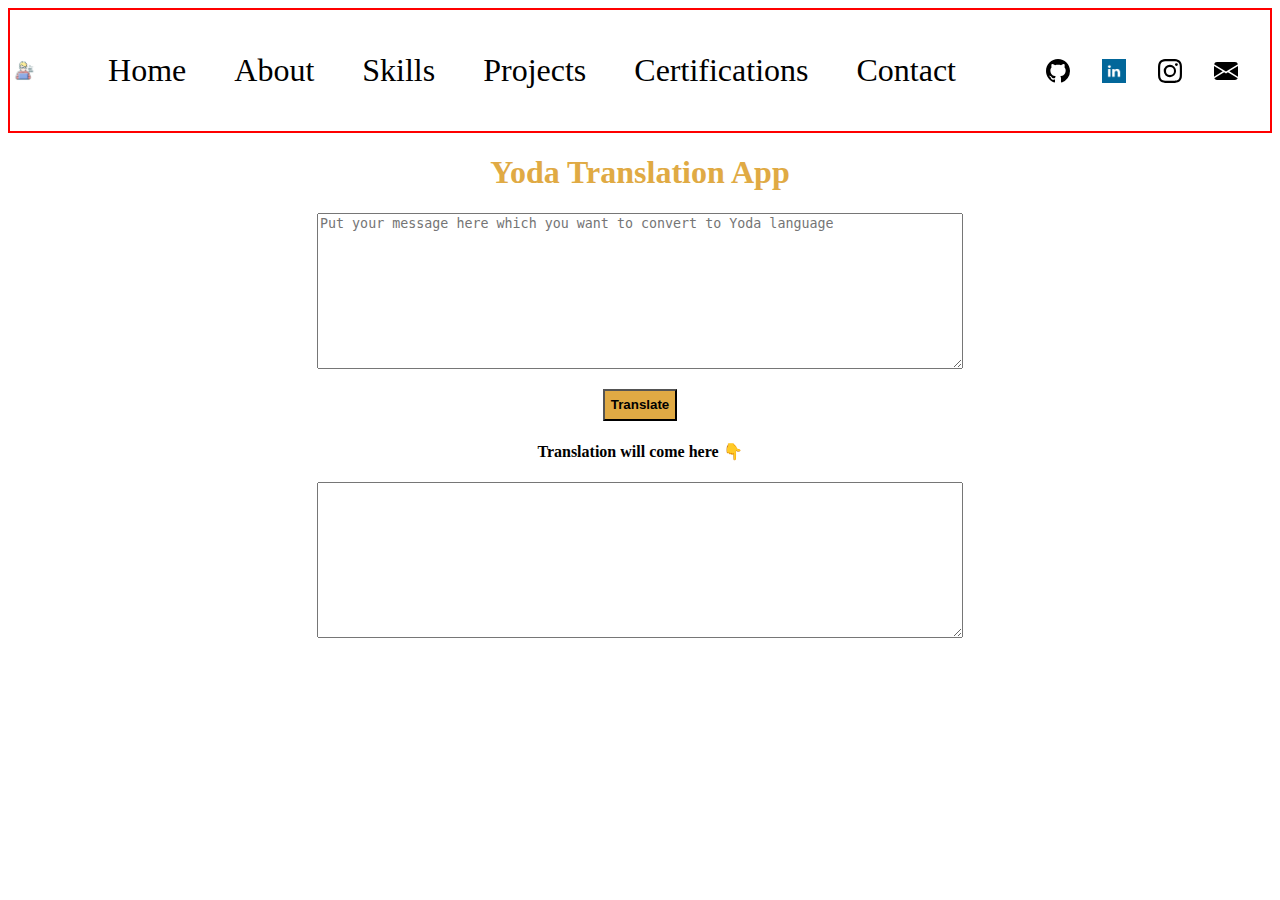
<file: index.html>
<!DOCTYPE html>
<html lang="en">

<head>
    <meta charset="UTF-8">
    <meta http-equiv="X-UA-Compatible" content="IE=edge">
    <meta name="viewport" content="width=device-width, initial-scale=1.0">
    <title>Document</title>
    <link rel="stylesheet" href="style.css">
</head>

<body>
    <navbar id="nav">
        <div class="logo">
            <a href="/home">
                <img src="logo.jpg" alt="logo"></a>
        </div>
        <div class="menu">
            <ul>
                <li class="menu-items"><a href="home.html">Home</a></li>
                <li class="menu-items"><a href="about.html">About</a></li>
                <li class="menu-items"><a href="skills.html">Skills</a></li>
                <li class="menu-items"><a href="project.html">Projects</a></li>
                <li class="menu-items"><a href="certifications.html">Certifications</a></li>
                <li class="menu-items"><a href="contact.html">Contact</a></li>
            </ul>
        </div>
        <div class="social">
            <a href="#">
                <img src="github.svg" alt="Github">
            </a>
            <a href="https://www.linkedin.com/in/anandpandey0"><img src="linkedin.png"

                alt="linkedin"></a>
            <a href="#"><img src="instagram.svg" alt="Instagram"></a>
            <a href="#"><img src="envelope-fill.svg" alt="mail"></a>
        </div>
    </navbar>

    <div id="body">

        <h1> Yoda Translation App</h1>
        <textarea name="input" id="input" cols="30" rows="10"
            placeholder="Put your message here which you want to convert to Yoda language"></textarea>
        <button id="translatebtn">Translate</button>


        <h4>Translation will come here 👇</h4>
        <textarea name="output" id="output" cols="30" rows="10"></textarea>
    </div>

<script src="index.js"></script>

</body>

</html>
</file>
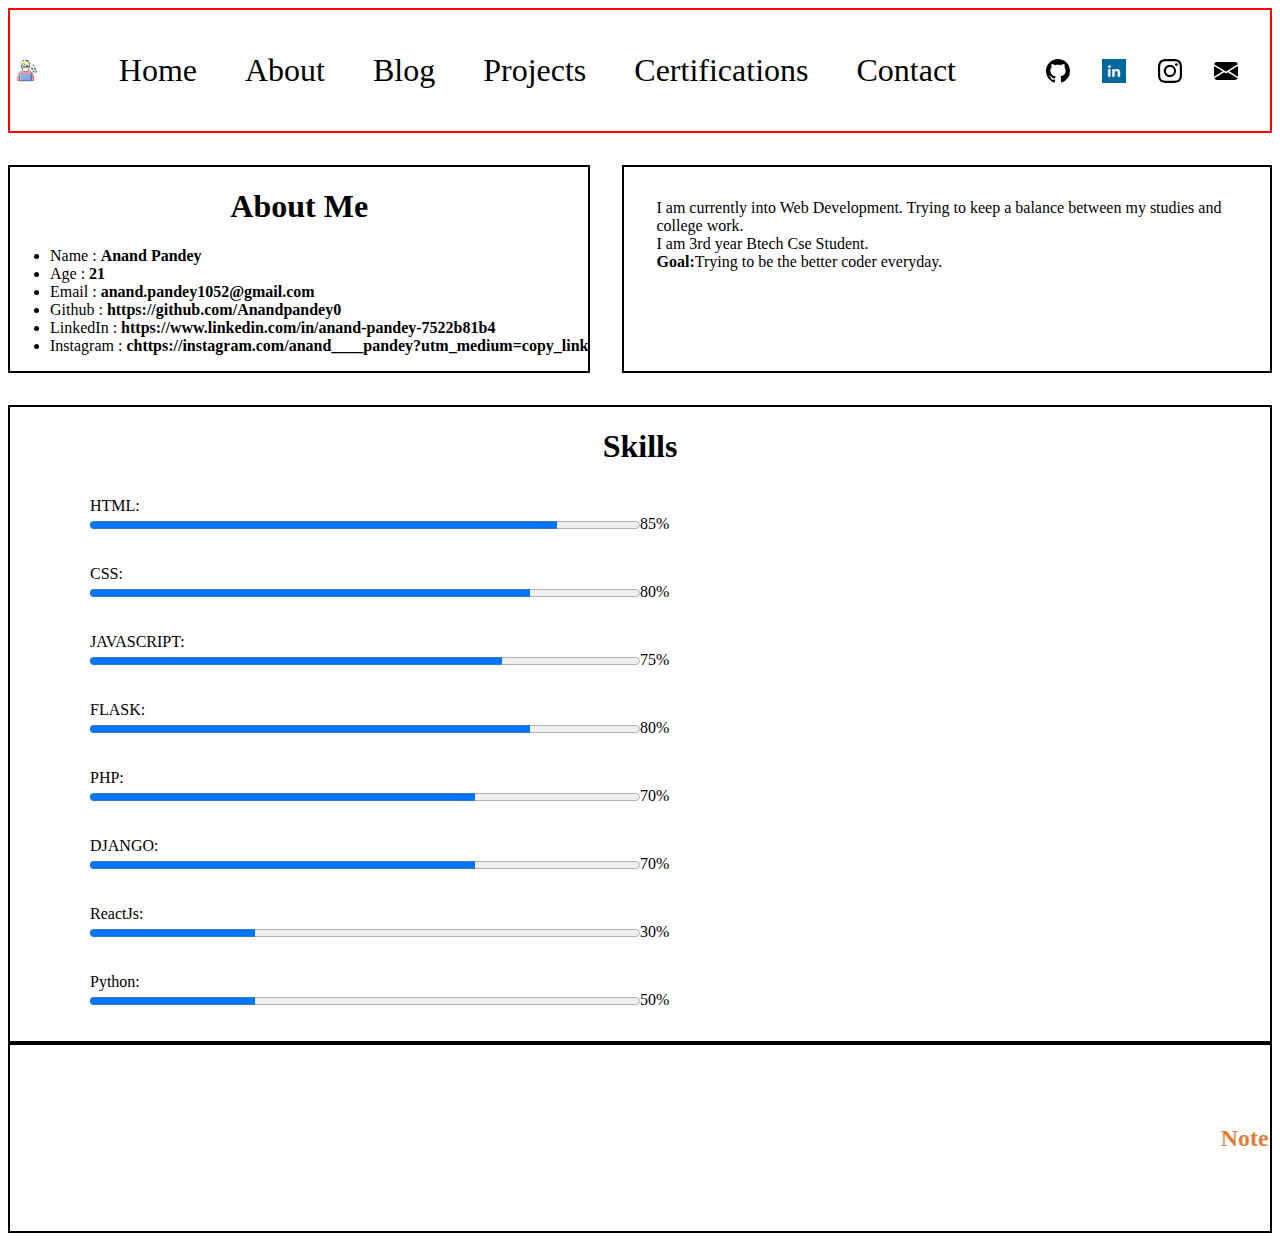
<file: about.html>
<!DOCTYPE html>
<html lang="en">

<head>
    <meta charset="UTF-8">
    <meta http-equiv="X-UA-Compatible" content="IE=edge">
    <meta name="viewport" content="width=device-width, initial-scale=1.0">
    <title>About Me</title>
    <link rel="stylesheet" href="about.css">
    <link rel="shortcut icon" href="favicon1.png" type="image/x-icon">
</head>

<body>
    <navbar id="nav">
        <div class="logo">
            <a href="home.html">
                <img src="logo.jpg" alt="logo"></a>
        </div>
        <div class="menu">
            <ul>
                <li class="menu-items"><a href="home.html">Home</a></li>
                <li class="menu-items"><a href="about.html">About</a></li>
                <li class="menu-items"><a href="blog.html">Blog</a></li>
                <li class="menu-items"><a href="projects.html">Projects</a></li>
                <li class="menu-items"><a href="certifications.html">Certifications</a></li>
                <li class="menu-items"><a href="contact.html">Contact</a></li>
            </ul>
        </div>
        <div class="social">
            <a href="https://github.com/Anandpandey0">
                <img src="github.svg" alt="Github">
            </a>
            <a href="https://www.linkedin.com/in/anandpandey0"><img src="linkedin.png"
              alt="linkedin"></a>
            <a href="https://instagram.com/anand____pandey?utm_medium=copy_link"><img src="instagram.svg"
                    alt="Instagram"></a>
            <a href="mailto:anand.pandey1052@gmail.com"><img src="envelope-fill.svg" alt="mail"></a>
        </div>
    </navbar>
    <div id="about">
        <!-- <h1>About </h1> -->
        <div class="left">
            <h1>About Me</h1>
        <ul>
            <li>Name : <b>Anand Pandey</b></li>
            <li>Age :<b> 21</b></li>
            <li>Email : <a href="anand.pandey1052@gmail.com"><b>anand.pandey1052@gmail.com</b></a></li>
            <li>Github : <a href="https://github.com/Anandpandey0"><b>https://github.com/Anandpandey0</b></a></li>
            <li>LinkedIn : <a href="https://www.linkedin.com/in/anand-pandey-7522b81b4"><b>https://www.linkedin.com/in/anand-pandey-7522b81b4</b></a></li>
            <li>Instagram : <a href="https://instagram.com/anand____pandey?utm_medium=copy_link"><b>chttps://instagram.com/anand____pandey?utm_medium=copy_link</b></a></li>

        
        </ul>
    </div>
    <div class="bottom">
        <h1>Skills</h1>
        <div class="progress"><label for="HTML">HTML:</label><br>
            <progress id="HTML" value="85" max="100"> 85% </progress>85%
        </div>
        <div class="progress"><label for="CSS">CSS:</label><br>
            <progress id="HTML" value="80" max="100"> 80% </progress>80%
        </div>
        <div class="progress"><label for="JAVASCRIPT">JAVASCRIPT:</label><br>
            <progress id="HTML" value="75" max="100"> 75% </progress>75%
        </div>
        <div class="progress"><label for="FLASK">FLASK:</label><br>
            <progress id="HTML" value="80" max="100"> 80% </progress>80%
        </div>
        <div class="progress"><label for="PHP">PHP:</label><br>
            <progress id="HTML" value="70" max="100"> 70% </progress>70%
        </div>
        <div class="progress"><label for="DJANGO">DJANGO:</label><br>
            <progress id="HTML" value="70" max="100"> 70% </progress>70%
        </div>
        <div class="progress"><label for="ReactJs">ReactJs:</label><br>
            <progress id="HTML" value="30" max="100"> 70% </progress>30%
        </div>
        <div class="progress"><label for="Python">Python:</label><br>
            <progress id="HTML" value="30" max="100"> 50% </progress>50%
        </div>
        
    </div>
    <div class="right">
        <p>I am currently into Web Development. Trying to keep a balance between my studies and college work.<br>
        I am 3rd year Btech Cse Student.<br>
    <b>Goal:</b>Trying to be the better coder everyday.</p>
    </div>



    </div>
    




    <footer>
        <div id="footer"><marquee direction="left" height="100" width="100%" ><b>Note:</b>Site is under construction. If Any feature is unavailable , it will be updated soon. <b>Thanks for watching</b></marquee>
        </div></footer>


    <script src="certification.js"></script>
</body>

</html>
</file>
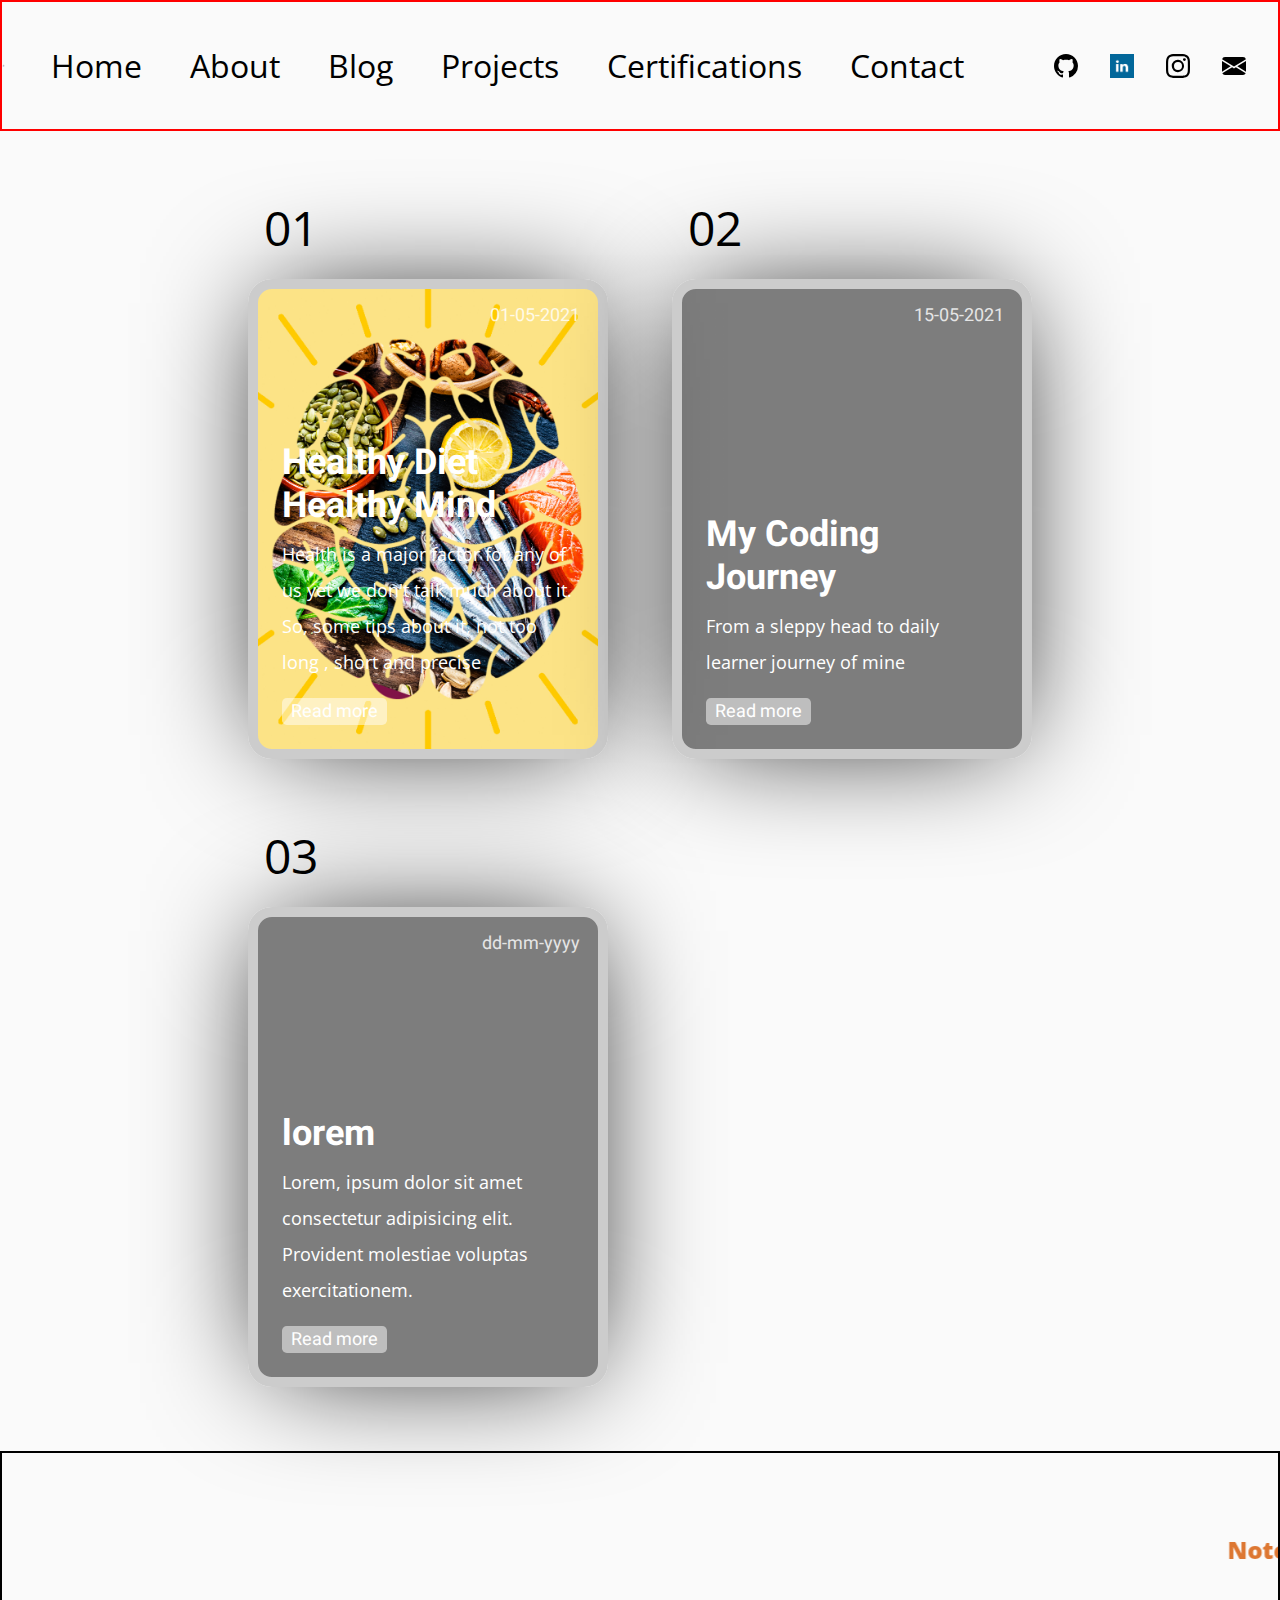
<file: blog.html>
<!DOCTYPE html>
<html lang="en">

<head>
    <meta charset="UTF-8">
    <meta http-equiv="X-UA-Compatible" content="IE=edge">
    <meta name="viewport" content="width=device-width, initial-scale=1.0">
    <title>Blog</title>
    <link rel="stylesheet" href="blog.css">
    <link rel="shortcut icon" href="favicon1.png" type="image/x-icon">
</head>

<body>
    <navbar id="nav">
        <div class="logo">
            <a href="home.html">
                <img src="logo.jpg" alt="logo"></a>
        </div>
        <div class="menu">
            <ul>
                <li class="menu-items"><a href="home.html">Home</a></li>
                <li class="menu-items"><a href="about.html">About</a></li>
                <li class="menu-items"><a href="blog.html">Blog</a></li>
                <li class="menu-items"><a href="projects.html">Projects</a></li>
                <li class="menu-items"><a href="certifications.html">Certifications</a></li>
                <li class="menu-items"><a href="contact.html">Contact</a></li>
            </ul>
        </div>
        <div class="social">
          <a href="https://github.com/Anandpandey0">
              <img src="github.svg" alt="Github">
          </a>
          <a href="https://www.linkedin.com/in/anandpandey0"><img src="linkedin.png"
            alt="linkedin"></a>
          <a href="https://instagram.com/anand____pandey?utm_medium=copy_link"><img src="instagram.svg"
                  alt="Instagram"></a>
          <a href="mailto:anand.pandey1052@gmail.com"><img src="envelope-fill.svg" alt="mail"></a>
      </div>
    </navbar>
    
      <section class="cards-wrapper">
        <div class="card-grid-space">
          <div class="num">01</div>
          <a class="card" href="https://eloquent-mcnulty-a17fc8.netlify.app/"   style="background-image: url('image.jfif');" >
            <div>
              <h1>Healthy Diet Healthy Mind</h1>
              <p>Health is a major factor for any of us yet we don't talk much about it. So, some tips about it, not too long , short and precise</p>
              <div class="date">01-05-2021</div>
              <div class="tags">
                <div class="tag">Read more</div>
              </div>
            </div>
          </a>
        </div>
        <div class="card-grid-space">
          <div class="num">02</div>
          <a class="card" href="https://tender-knuth-2dc64d.netlify.app/" style="--bg-img: url('https://images1-focus-opensocial.googleusercontent.com/gadgets/proxy?container=focus&resize_w=1500&url=https://codetheweb.blog/assets/img/posts/basic-types-of-html-tags/cover.jpg')">
            <div>
              <h1>My Coding Journey</h1>
              <p>From a sleppy head to daily learner journey of mine</p>
              <div class="date">15-05-2021</div>
              <div class="tags">
                <div class="tag">Read more</div>
              </div>
            </div>
          </a>
        </div>
        <div class="card-grid-space">
          <div class="num">03</div>
          <a class="card" href="#" style="--bg-img: url('https://images1-focus-opensocial.googleusercontent.com/gadgets/proxy?container=focus&resize_w=1500&url=https://codetheweb.blog/assets/img/posts/links-images-about-file-paths/cover.jpg')">
            <div>
              <h1>lorem</h1>
              <p>Lorem, ipsum dolor sit amet consectetur adipisicing elit. Provident molestiae voluptas exercitationem.</p>
              <div class="date">dd-mm-yyyy</div>
              <div class="tags">
                <div class="tag">Read more</div>
              </div>
            </div>
          </a>
        </div>
        <!-- https://images.unsplash.com/photo-1520839090488-4a6c211e2f94?ixlib=rb-0.3.5&ixid=eyJhcHBfaWQiOjEyMDd9&s=38951b8650067840307cba514b554ba5&auto=format&fit=crop&w=1350&q=80 -->
      </section>


      <footer>
        <div id="footer"><marquee direction="left" height="100" width="100%" ><b>Note:</b>Site is under construction. If Any feature is unavailable , it will be updated soon. <b>Thanks for watching</b></marquee>
        </div></footer>




    <script src="certification.js"></script>
</body>

</html>
</file>
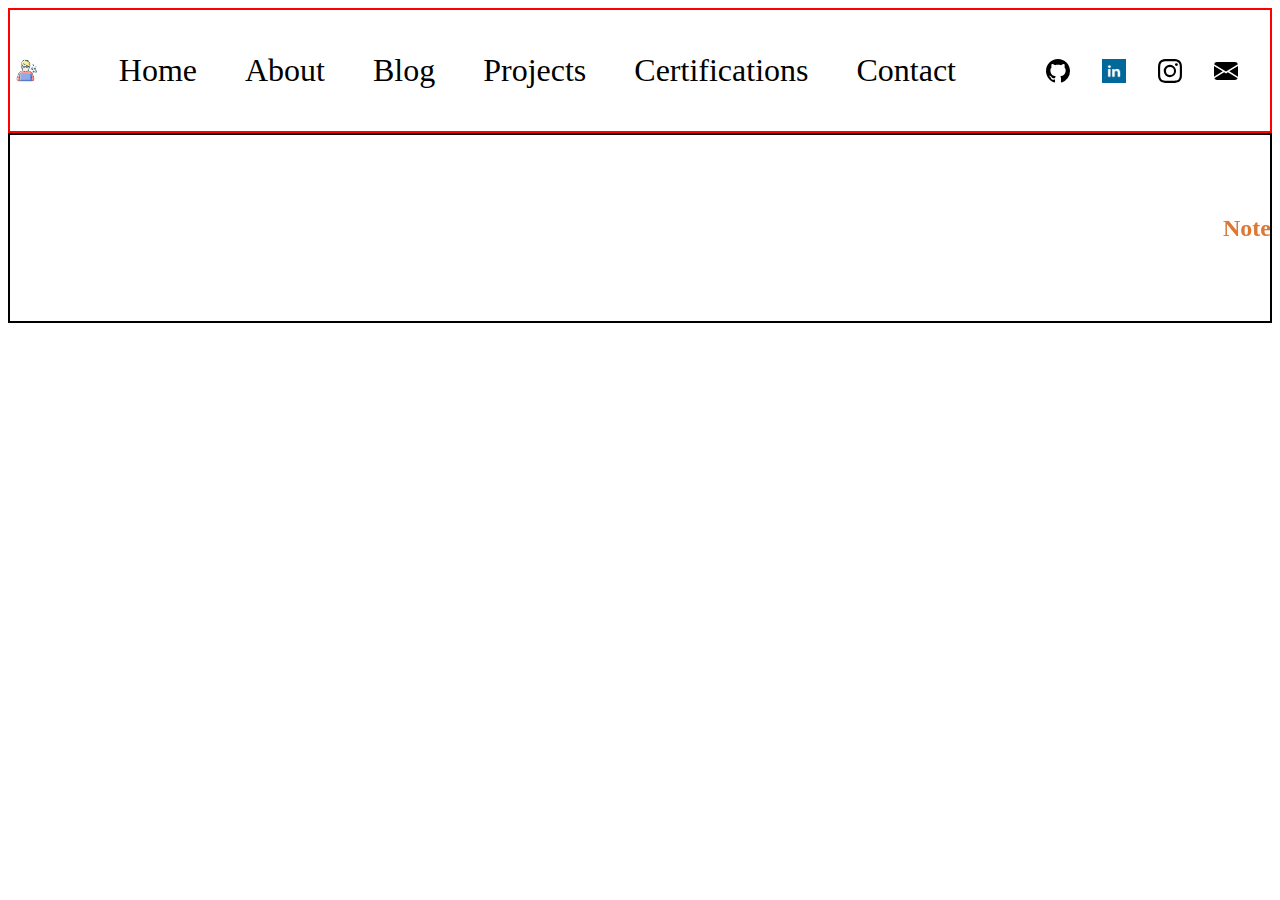
<file: certifications.html>
<!DOCTYPE html>
<html lang="en">

<head>
    <meta charset="UTF-8">
    <meta http-equiv="X-UA-Compatible" content="IE=edge">
    <meta name="viewport" content="width=device-width, initial-scale=1.0">
    <title>Certification</title>
    <link rel="stylesheet" href="certification.css">
    <link rel="shortcut icon" href="favicon1.png" type="image/x-icon">
</head>

<body>
    <navbar id="nav">
        <div class="logo">
            <a href="home.html">
                <img src="logo.jpg" alt="logo"></a>
        </div>
        <div class="menu">
            <ul>
                <li class="menu-items"><a href="home.html">Home</a></li>
                <li class="menu-items"><a href="about.html">About</a></li>
                <li class="menu-items"><a href="blog.html">Blog</a></li>
                <li class="menu-items"><a href="projects.html">Projects</a></li>
                <li class="menu-items"><a href="certifications.html">Certifications</a></li>
                <li class="menu-items"><a href="contact.html">Contact</a></li>
            </ul>
        </div>
        <div class="social">
            <a href="https://github.com/Anandpandey0">
                <img src="github.svg" alt="Github">
            </a>

            <a href="https://www.linkedin.com/in/anandpandey0"><img src="linkedin.png"
                alt="linkedin"></a>
            <a href="https://instagram.com/anand____pandey?utm_medium=copy_link"><img src="instagram.svg"
                    alt="Instagram"></a>
            <a href="mailto:anand.pandey1052@gmail.com"><img src="envelope-fill.svg" alt="mail"></a>
        </div>
    </navbar>
    



    <footer>
        <div id="footer"><marquee direction="left" height="100" width="100%" ><b>Note:</b>Site is under construction. If Any feature is unavailable , it will be updated soon. <b>Thanks for watching</b></marquee>
        </div></footer>



    <script src="certification.js"></script>
</body>

</html>
</file>
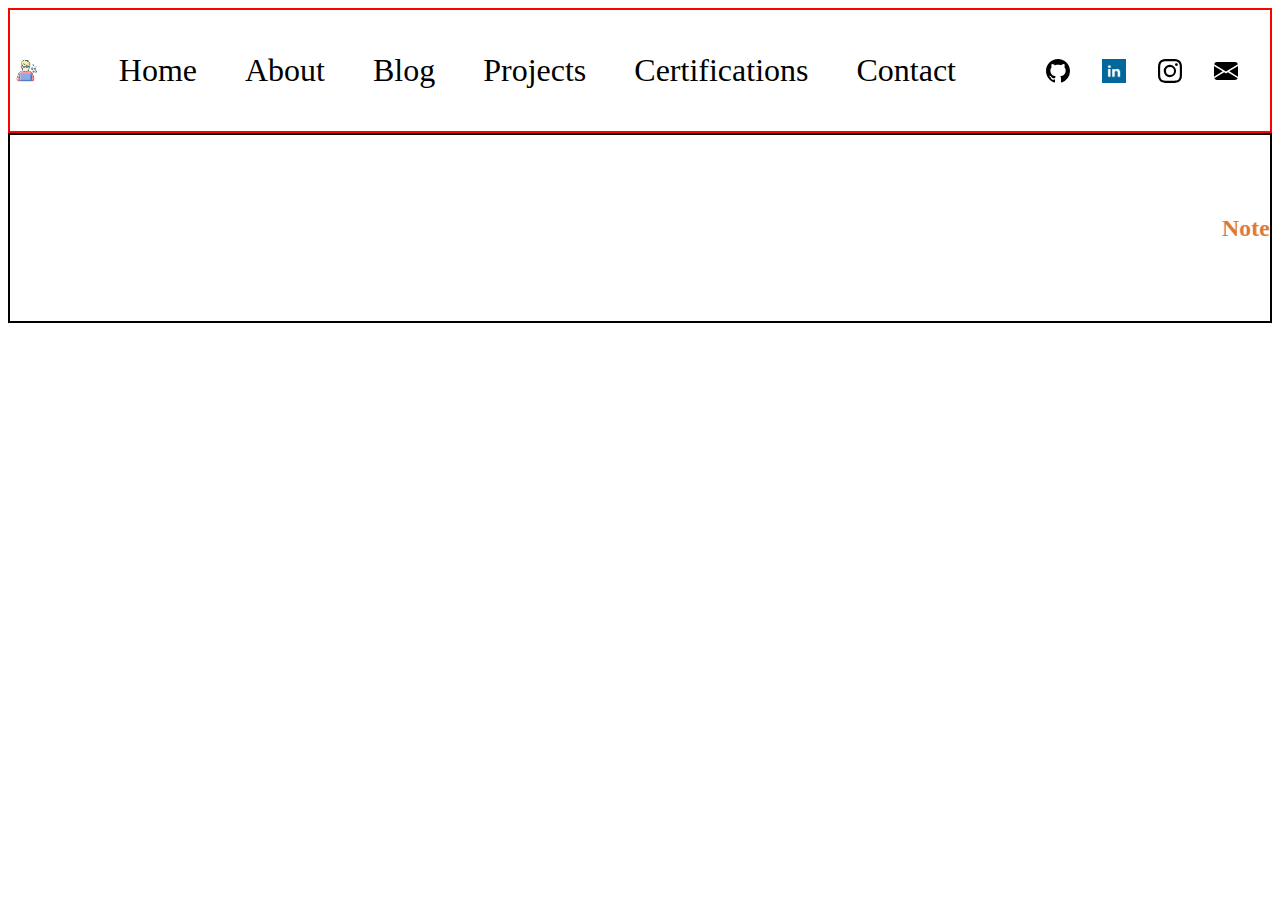
<file: contact.html>
<!DOCTYPE html>
<html lang="en">

<head>
    <meta charset="UTF-8">
    <meta http-equiv="X-UA-Compatible" content="IE=edge">
    <meta name="viewport" content="width=device-width, initial-scale=1.0">
    <title>Contact Me</title>
    <link rel="stylesheet" href="certification.css">
    <link rel="shortcut icon" href="favicon1.png" type="image/x-icon">
</head>

<body>
    <navbar id="nav">
        <div class="logo">
            <a href="home.html">
                <img src="logo.jpg" alt="logo"></a>
        </div>
        <div class="menu">
            <ul>
                <li class="menu-items"><a href="home.html">Home</a></li>
                <li class="menu-items"><a href="about.html">About</a></li>
                <li class="menu-items"><a href="blog.html">Blog</a></li>
                <li class="menu-items"><a href="projects.html">Projects</a></li>
                <li class="menu-items"><a href="certifications.html">Certifications</a></li>
                <li class="menu-items"><a href="contact.html">Contact</a></li>
            </ul>
        </div>
        <div class="social">
            <a href="https://github.com/Anandpandey0">
                <img src="github.svg" alt="Github">
            </a>

            <a href="https://www.linkedin.com/in/anandpandey0"><img src="linkedin.png"
                alt="linkedin"></a>
            <a href="https://instagram.com/anand____pandey?utm_medium=copy_link"><img src="instagram.svg"
                    alt="Instagram"></a>
            <a href="mailto:anand.pandey1052@gmail.com"><img src="envelope-fill.svg" alt="mail"></a>
        </div>
    </navbar>
    



    <footer>
        <div id="footer"><marquee direction="left" height="100" width="100%" ><b>Note:</b>Site is under construction. If Any feature is unavailable , it will be updated soon. <b>Thanks for watching</b></marquee>
        </div></footer>



    <script src="certification.js"></script>
</body>

</html>
</file>
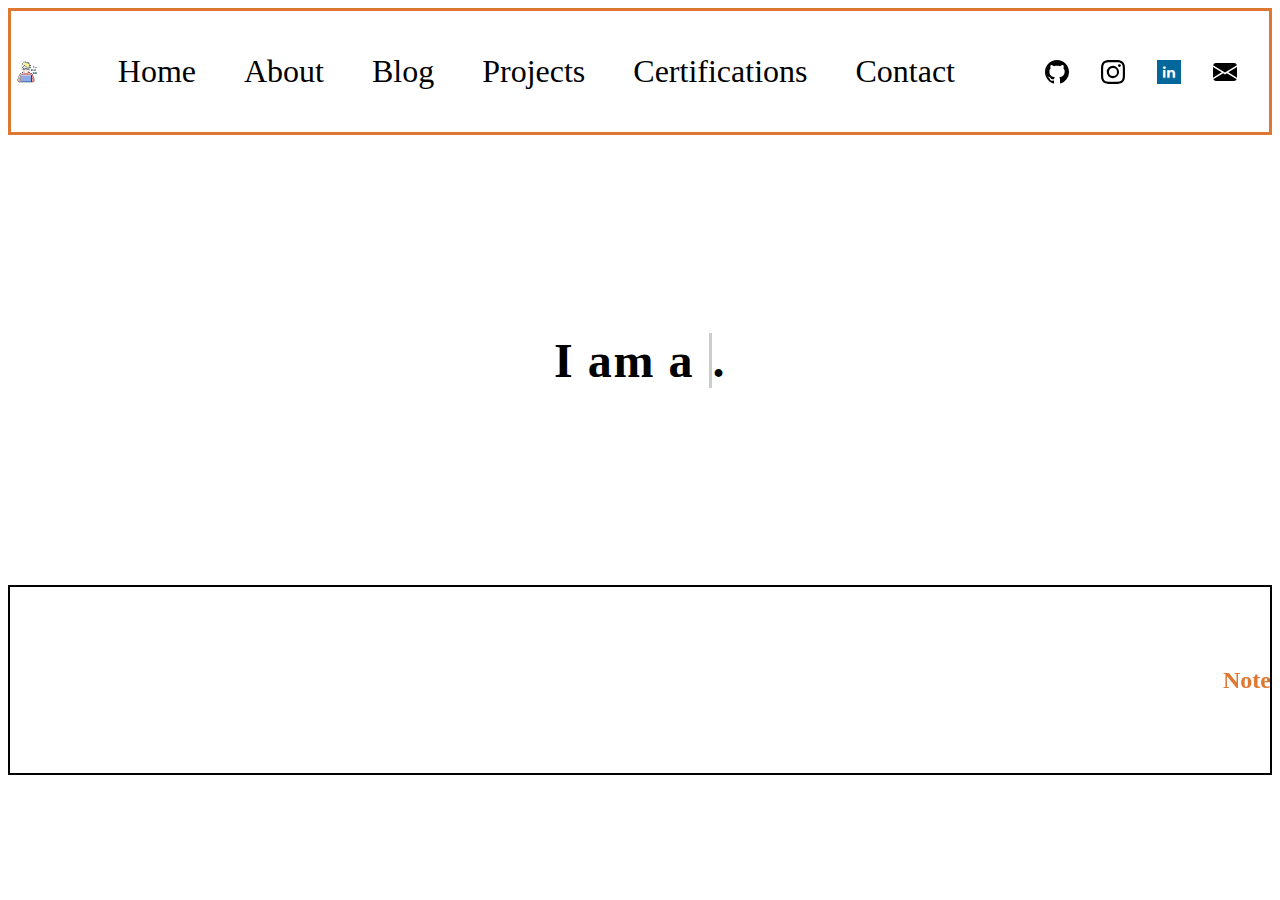
<file: home.html>
<!DOCTYPE html>
<html lang="en">

<head>
    <meta charset="UTF-8">
    <meta http-equiv="X-UA-Compatible" content="IE=edge">
    <meta name="viewport" content="width=device-width, initial-scale=1.0">
    <title>Portfolio</title>
    <link rel="stylesheet" href="home.css">
    <link rel="shortcut icon" href="favicon1.png" type="image/x-icon">
</head>

<body>
    <navbar id="nav">
        <div class="logo">
            <a href="home.html">
                <img src="logo.jpg" alt="logo"></a>
        </div>
        <div class="menu">
            <ul>
                <li class="menu-items"><a href="home.html">Home</a></li>
                <li class="menu-items"><a href="about.html">About</a></li>
                <li class="menu-items"><a href="blog.html">Blog</a></li>
                <li class="menu-items"><a href="projects.html">Projects</a></li>
                <li class="menu-items"><a href="certifications.html">Certifications</a></li>
                <li class="menu-items"><a href="contact.html">Contact</a></li>
            </ul>
        </div>
        <div class="social">
            <a href="https://github.com/Anandpandey0">
                <img src="github.svg" alt="Github">
            </a>
            <a href="https://instagram.com/anand____pandey?utm_medium=copy_link"><img src="instagram.svg"
                    alt="Instagram"></a>

            <a href="https://www.linkedin.com/in/anandpandey0"><img src="linkedin.png"

                    alt="linkedin"></a>
            <a href="mailto:anand.pandey1052@gmail.com"><img src="envelope-fill.svg" alt="mail"></a>
        </div>
    </navbar>
    <div class="section" id="section">
        <p>I am a <span class="typed-text"></span><span class="cursor">&nbsp;</span>.</p>
    </div>

    <footer>
        <div id="footer"><marquee direction="left" height="100" width="100%" ><b>Note:</b>Site is under construction. If Any feature is unavailable , it will be updated soon. <b>Thanks for watching</b></marquee>
        </div></footer>





    <script src="home.js"></script>
</body>

</html>
</file>
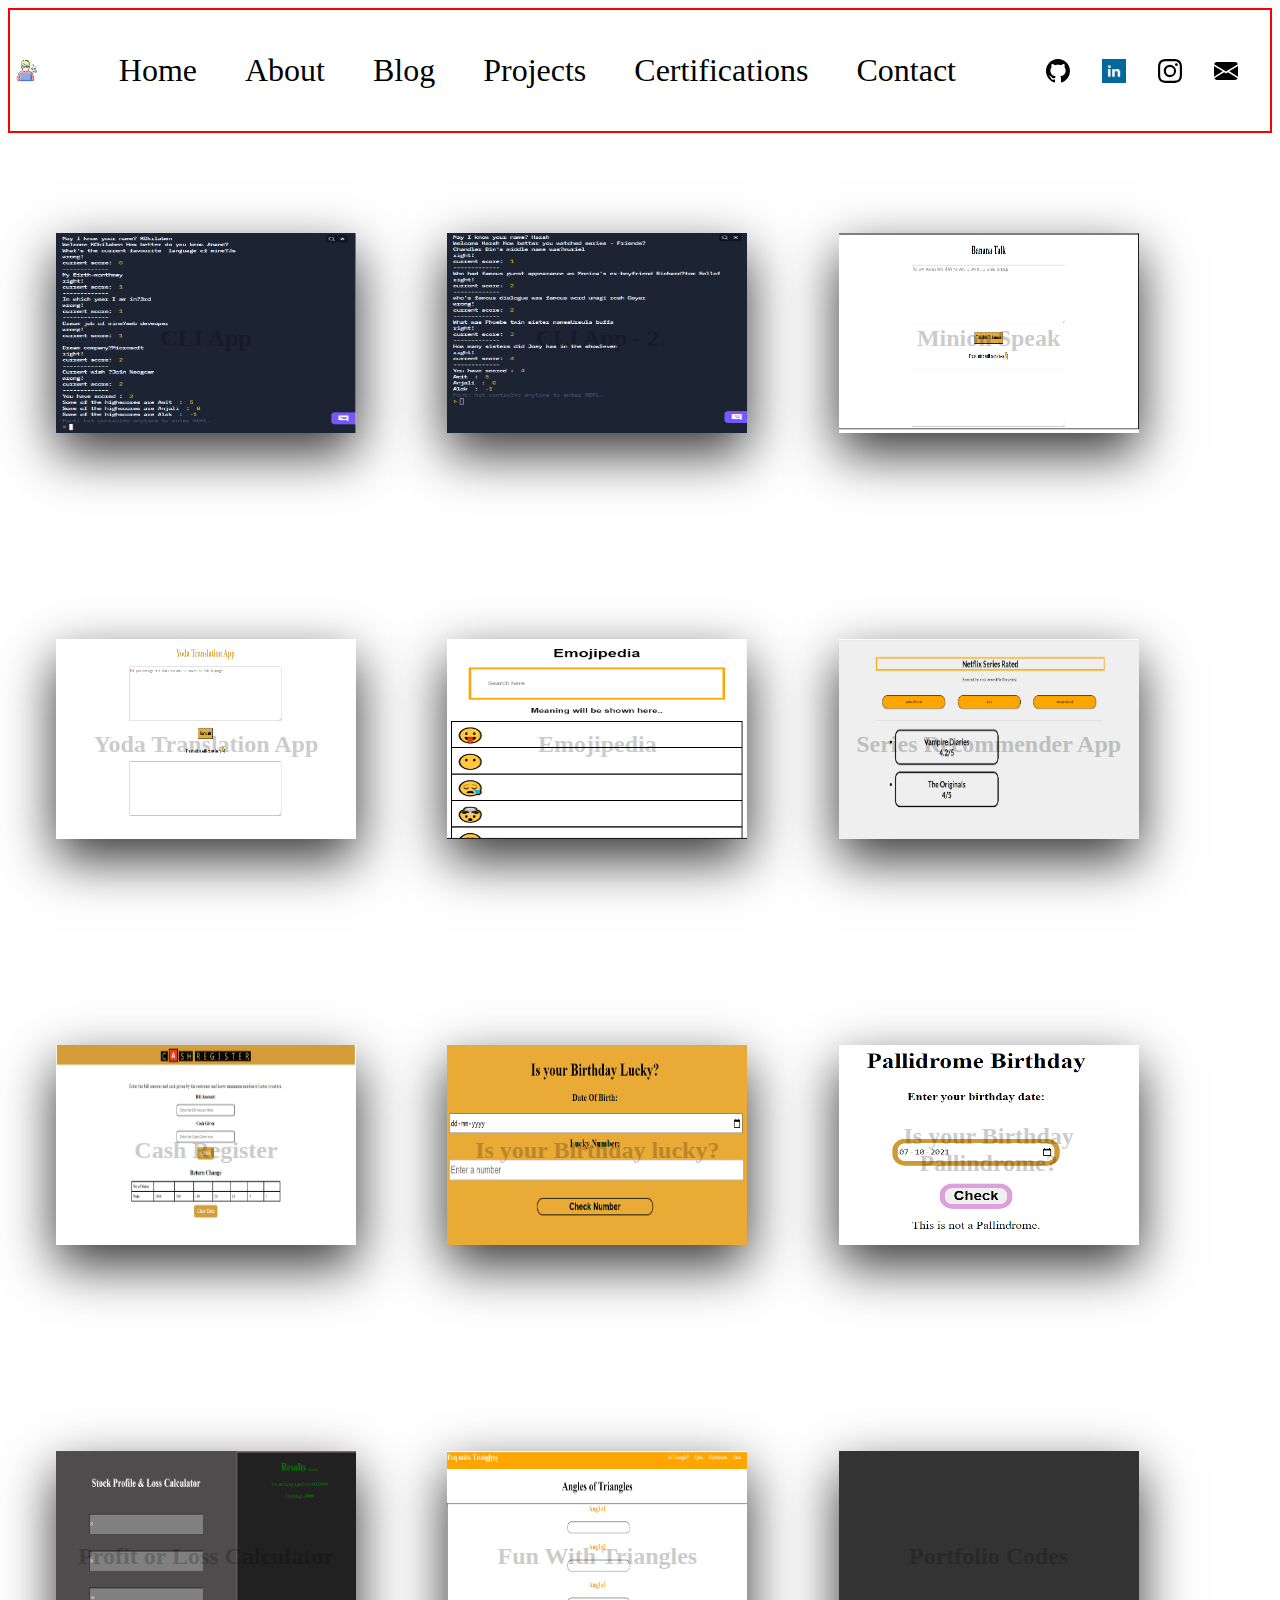
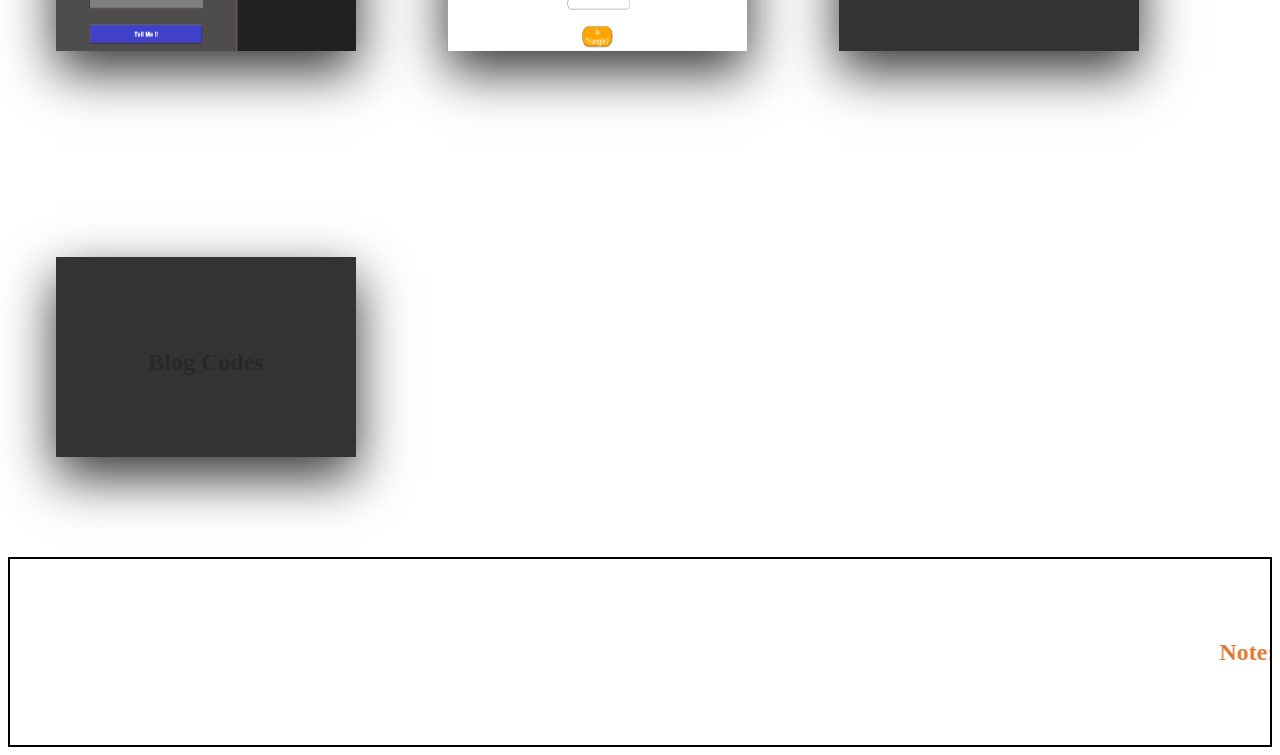
<file: projects.html>
<!DOCTYPE html>
<html lang="en">

<head>
    <meta charset="UTF-8">
    <meta http-equiv="X-UA-Compatible" content="IE=edge">
    <meta name="viewport" content="width=device-width, initial-scale=1.0">
    <title>Projects</title>
    <link rel="stylesheet" href="projects.css">
    <link rel="shortcut icon" href="favicon1.png" type="image/x-icon">
</head>

<body>
    <navbar id="nav">
        <div class="logo">
            <a href="home.html">
                <img src="logo.jpg" alt="logo"></a>
        </div>
        <div class="menu">
            <ul>
                <li class="menu-items"><a href="home.html">Home</a></li>
                <li class="menu-items"><a href="about.html">About</a></li>
                <li class="menu-items"><a href="blog.html">Blog</a></li>
                <li class="menu-items"><a href="projects.html">Projects</a></li>
                <li class="menu-items"><a href="certifications.html">Certifications</a></li>
                <li class="menu-items"><a href="contact.html">Contact</a></li>
            </ul>
        </div>
        <div class="social">
            <a href="https://github.com/Anandpandey0">
                <img src="github.svg" alt="Github">
            </a>
            <a href="https://www.linkedin.com/in/anandpandey0"><img src="linkedin.png" alt="linkedin"></a>

            <a href="https://instagram.com/anand____pandey?utm_medium=copy_link"><img src="instagram.svg"
                    alt="Instagram"></a>
            <a href="mailto:anand.pandey1052@gmail.com"><img src="envelope-fill.svg" alt="mail"></a>
        </div>
    </navbar>
    <div class="container">
        <div class="card">
            <div class="face face1"
                style="background-image: url('cli-app1.PNG'); background-size: 100% 100%; background-repeat: no-repeat;">
                <div class="content">

                    <h3>CLI App</h3>
                </div>
            </div>
            <div class="face face2">
                <div class="content">
                    <p>This is a quiz like project on "How much do you know me ?"</p>
                    <a href="https://replit.com/@AnandPandey3/NeogCampEx1#index.js">Live Project</a>
                    <a href="https://github.com/Anandpandey0/mark1-neogcamp">Code</a>
                </div>
            </div>
        </div>
        <div class="card">
            <div class="face face1"
                style="background-image: url('cli-app2.PNG'); background-size: 100% 100%;background-repeat: no-repeat;">
                <div class="content">

                    <h3>CLI App - 2</h3>
                </div>
            </div>
            <div class="face face2">
                <div class="content">
                    <p>This is a quiz like project on How big you are fan of "Friends"</p>
                    <a href="https://replit.com/@AnandPandey3/NeogCampEx2#index.js">Live Project</a>
                    <a href="https://github.com/Anandpandey0/mark2-neogcamp">Code</a>
                </div>
            </div>
        </div>
        <div class="card">
            <div class="face face1"
                style="background-image: url('banana-speak.PNG'); background-size: 100% 100%;background-repeat: no-repeat;">
                <div class="content">

                    <h3>Minion Speak</h3>
                </div>
            </div>
            <div class="face face2">
                <div class="content">
                    <p>Translation App - Converting input English Language to Banana language</p>
                    <a href="https://laughing-yonath-e1177f.netlify.app/">Live Project</a>
                    <a href="https://github.com/Anandpandey0/minion-speak">Code</a>
                </div>
            </div>
        </div>
        <div class="card">
            <div class="face face1"
                style="background-image: url('yoda-translation.PNG'); background-size: 100% 100%;background-repeat: no-repeat;">
                <div class="content">

                    <h3>Yoda Translation App</h3>
                </div>
            </div>
            <div class="face face2">
                <div class="content">
                    <p>Translation App - Converting input ENglish Language to Yoda language</p>
                    <a href="https://condescending-minsky-7a5a80.netlify.app/">Live Project</a>
                    <a href="https://github.com/Anandpandey0/Yoda-translation-app">Code</a>
                </div>
            </div>
        </div>
        <div class="card">
            <div class="face face1"
                style="background-image: url('emojipedia.PNG'); background-size: 100% 100%;background-repeat: no-repeat;">
                <div class="content">

                    <h3>Emojipedia</h3>
                </div>
            </div>
            <div class="face face2">
                <div class="content">
                    <p>Get meaning of emoji.A React based app</p>
                    <a href="https://codesandbox.io/s/blissful-frost-bs8qz?file=/src/App.js">Live Project</a>
                    <a href="https://github.com/Anandpandey0/emojipedia-a_fun_react_app">Code</a>
                </div>
            </div>
        </div>
        <div class="card">
            <div class="face face1"
                style="background-image: url('series-recommendation-app.PNG'); background-size: 100% 100%;background-repeat: no-repeat;">
                <div class="content">

                    <h3>Series Recommender App</h3>
                </div>
            </div>
            <div class="face face2">
                <div class="content">
                    <p>A React based App for series recommendation</p>
                    <a href="https://codesandbox.io/s/goodbooks-forked-0c7zu?file=/src/App.js">Live Project</a>
                    <a href="https://github.com/Anandpandey0/series-recommendation-app">Code</a>
                </div>
            </div>
        </div>
        <div class="card">
            <div class="face face1"
                style="background-image: url('cash-register.PNG'); background-size: 100% 100%;background-repeat: no-repeat;">
                <div class="content">

                    <h3>Cash Register</h3>
                </div>
            </div>
            <div class="face face2">
                <div class="content">
                    <p>An app to know the exact no of notes to be given to customer</p>
                    <a href="https://youthful-mclean-cadc06.netlify.app/">Live Project</a>
                    <a href="https://github.com/Anandpandey0/cash-register">Code</a>
                </div>
            </div>
        </div>
        <div class="card">
            <div class="face face1"
                style="background-image: url('birthday-lucky.PNG'); background-size: 100% 100%;background-repeat: no-repeat;">
                <div class="content">

                    <h3>Is your Birthday lucky?</h3>
                </div>
            </div>
            <div class="face face2">
                <div class="content">
                    <p>A Fun app to check if your birthday is lucky</p>
                    <a href="https://objective-sinoussi-652ab0.netlify.app/">Live Project</a>
                    <a href="https://github.com/Anandpandey0/birthday-luckyornot">Code</a>
                </div>
            </div>
        </div>
        <div class="card">
            <div class="face face1"
                style="background-image: url('pallindrome-birthday.PNG'); background-size: 100% 100%;background-repeat: no-repeat;">
                <div class="content">

                    <h3>Is your Birthday Pallindrome?</h3>
                </div>
            </div>
            <div class="face face2">
                <div class="content">
                    <p>Check if your birthday is a pallindrome or not</p>
                    <a href="https://angry-ptolemy-910e45.netlify.app/">Live Project</a>
                    <a href="https://github.com/Anandpandey0/check-pallindrome-birthday">Code</a>
                </div>
            </div>
        </div>
        <div class="card">
            <div class="face face1"
                style="background-image: url('profit-or-loss.PNG'); background-size: 100% 100%;background-repeat: no-repeat;">
                <div class="content">

                    <h3>Profit or Loss Calculator</h3>
                </div>
            </div>
            <div class="face face2">
                <div class="content">
                    <p>An app based calculator to get how much you are facing profit or loss</p>
                    <a href="https://modest-hermann-dcf345.netlify.app/">Live Project</a>
                    <a href="https://github.com/Anandpandey0/profit-or-loss-calculator">Code</a>
                </div>
            </div>
        </div>
        <div class="card">
            <div class="face face1"
                style="background-image: url('fun-with-triangles.PNG'); background-size: 100% 100%;background-repeat: no-repeat;">
                <div class="content">

                    <h3>Fun With Triangles</h3>
                </div>
            </div>
            <div class="face face2">
                <div class="content">
                    <p>A Quiz App</p>
                    <a href="https://fun-with-triangles-project.netlify.app/">Live Project</a>
                    <a href="https://github.com/Anandpandey0/fun-withtriangles">Code</a>
                </div>
            </div>
        </div>
        <div class="card">
            <div class="face face1">
                <div class="content">

                    <h3>Portfolio Codes</h3>
                </div>
            </div>
            <div class="face face2">
                <div class="content">
                    <p>All my portfolio codes</p>
                    <a href="https://anandpandeyportfolio.netlify.app/">Live </a>
                    <a href="https://github.com/Anandpandey0/portfolio">Code</a>
                </div>
            </div>
        </div>
        <div class="card">
            <div class="face face1">
                <div class="content">

                    <h3>Blog Codes</h3>
                </div>
            </div>
            <div class="face face2">
                <div class="content">
                    <p>My blog codes</p>
                    <a href="https://github.com/Anandpandey0/blog1">Blog 1 Code </a>
                    <a href="https://eloquent-mcnulty-a17fc8.netlify.app/">Blog 1 live </a>
                    <a href="https://github.com/Anandpandey0/blog-no-2">Blog 2 Code</a>
                    <a href="https://tender-knuth-2dc64d.netlify.app/">Blog 2 live</a>
                </div>
            </div>
        </div>

    </div>
    </div>
    </div>
    </div>

    <footer>
        <div id="footer">
            <marquee direction="left" height="100" width="100%"><b>Note:</b>Site is under construction. If Any feature
                is unavailable , it will be updated soon. <b>Thanks for watching</b></marquee>
        </div>
    </footer>







    <script src="certification.js"></script>
</body>

</html>
</file>
<file: style.css>
#nav{
    display: grid;
   grid-template-columns: 2fr 2fr 2fr;
   /* margin: 2rem auto; */
   grid-gap: 2rem;
   border: 2px solid red;
   align-items: center;
   justify-items: center;
   font-size: 2rem;
}
.logo img{
    display: block;
    max-height: 10%;
    max-width: 50%;
}

.menu ul{
    display: flex;
    /* position: relative; */
    /* margin: auto; */
    padding: 10px 10px;
    

   
}
.menu-items{
    list-style-type: none;
    /* margin: auto; */
}
.menu-items:hover{
   text-decoration:underline;
    /* margin: auto; */
}
.menu-items:visited{
    text-decoration: underline;
    color: rgb(202, 202, 124);
}

.menu-items a{
    text-decoration: none;
    color: black;
    /* margin: auto; */
    
    margin-right: 3rem;
}
.social{
    display: flex;
   
  }
  .social img{
    display: block;
    margin-right: 2rem;
    height: 1.5rem;
    /* margin: auto; */
    
  }
#body{
    display: block;
    /* border: solid 2px black; */
    /* height: 700vh;
    width: 100vw; */
    text-align: center;


}
#translatebtn{
    display: block;
    margin: auto;
    height: 2rem;
    margin-top: 1rem;
    background-color: rgb(224, 170, 68);
    font-weight: bolder;
    text-align: center;
    
}
textarea{
    width: 50vw;
    height: fit-content;
}
h1{
    /* border: solid 2px black; */
    color: rgb(224, 170, 68);
    display: block;
}
</file>
<file: about.css>
#nav{
    display: grid;
   grid-template-columns: 2fr 2fr 2fr;
   /* margin: 2rem auto; */
   grid-gap: 2rem;
   border: 2px solid red;
   align-items: center;
   justify-items: center;
   font-size: 2rem;
}
.logo img{
    display: block;
    max-height: 10%;
    max-width: 50%;
}

.menu ul{
    display: flex;
    /* position: relative; */
    /* margin: auto; */
    padding: 10px 10px;
    

   
}
.menu-items{
    list-style-type: none;
    /* margin: auto; */
}
.menu-items:hover{
   text-decoration:underline;
    /* margin: auto; */
}
.menu-items:visited{
    text-decoration: underline;
    color: rgb(202, 202, 124);
}

.menu-items a{
    text-decoration: none;
    color: black;
    /* margin: auto; */
    
    margin-right: 3rem;
}
.social{
    display: flex;
   
}
.social img{
    display: block;
    margin-right: 2rem;
    height: 1.5rem;
    /* margin: auto; */
    
}
#about{
    display: grid;
    grid-template-areas: 'left right '
    'bottom bottom';
    grid-gap: 2rem;
    margin-top: 2rem;
    justify-content: space-evenly;
}
.left{
    grid-area: left;
    border:solid 2px black;
}
.right{
    grid-area: right;
    border:solid 2px black;
    /* margin: 2rem 2rem; */


}
p{
    margin: 2rem 2rem;
}
.bottom{
    grid-area: bottom;
    border:solid 2px black;
    
    
    

}
.progress{
    margin: 2rem 5rem;
}
#HTML{
    width: 50%;
}
h1{
    text-align: center;
}
.left a{
    text-decoration: none;
    color: black;
}
.left a:hover{
    text-decoration: underline;
    color: yellow;
}
footer{
    margin-top: 5fr;
    border: solid 2px black;
    /* background-color: black; */
    color: #dd7732;
    font-size: 1.5rem;
    font-weight: bolder;
    text-align: center;
    justify-content: center;
  
  }
  #footer{
  margin-top: 5rem;
  height: 10%;
  
  }
</file>
<file: blog.css>
@import url('https://fonts.googleapis.com/css?family=Heebo:400,700|Open+Sans:400,700');
#nav{
    display: grid;
   grid-template-columns: 2fr 2fr 2fr;
   /* margin: 2rem auto; */
   grid-gap: 2rem;
   border: 2px solid red;
   align-items: center;
   justify-items: center;
   font-size: 2rem;
}
.logo img{
    display: block;
    max-height: 10%;
    max-width: 50%;
}

.menu ul{
    display: flex;
    /* position: relative; */
    /* margin: auto; */
    padding: 10px 10px;
    

   
}
.menu-items{
    list-style-type: none;
    /* margin: auto; */
}
.menu-items:hover{
   text-decoration:underline;
    /* margin: auto; */
}
.menu-items:visited{
    text-decoration: underline;
    color: rgb(202, 202, 124);
}

.menu-items a{
    text-decoration: none;
    color: black;
    /* margin: auto; */
    
    margin-right: 3rem;
}
.social{
    display: flex;
   
}
.social img{
    display: block;
    margin-right: 2rem;
    height: 1.5rem;
    /* margin: auto; */
    
}
:root {
  --color: #3c3163;
  --transition-time: 0.5s;
}

* {
  box-sizing: border-box;
}

body {
  margin: 0;
  min-height: 100vh;
  font-family: 'Open Sans';
  background: #fafafa;
}

a {
  color: inherit;
}

.cards-wrapper {
  display: grid;
  justify-content: center;
  align-items: center;
  grid-template-columns: 1fr 1fr 1fr;
  grid-gap: 4rem;
  padding: 4rem;
  margin: 0 auto;
  width: max-content;
}

.card {
  font-family: 'Heebo';
  --bg-filter-opacity: 0.5;
  background-image: linear-gradient(rgba(0,0,0,var(--bg-filter-opacity)),rgba(0,0,0,var(--bg-filter-opacity))), var(--bg-img);
  height: 20em;
  width: 15em;
  font-size: 1.5em;
  color: white;
  border-radius: 1em;
  padding: 1em;
  /*margin: 2em;*/
  display: flex;
  align-items: flex-end;
  background-size: cover;
  background-position: center;
  box-shadow: 0 0 5em -1em black;
  transition: all, var(--transition-time);
  position: relative;
  overflow: hidden;
  border: 10px solid #ccc;
  text-decoration: none;
}

.card:hover {
  transform: rotate(0);
}

.card h1 {
  margin: 0;
  font-size: 1.5em;
  line-height: 1.2em;
}

.card p {
  font-size: 0.75em;
  font-family: 'Open Sans';
  margin-top: 0.5em;
  line-height: 2em;
}

.card .tags {
  display: flex;
}

.card .tags .tag {
  font-size: 0.75em;
  background: rgba(255,255,255,0.5);
  border-radius: 0.3rem;
  padding: 0 0.5em;
  margin-right: 0.5em;
  line-height: 1.5em;
  transition: all, var(--transition-time);
}

.card:hover .tags .tag {
  background: var(--color);
  color: white;
}

.card .date {
  position: absolute;
  top: 0;
  right: 0;
  font-size: 0.75em;
  padding: 1em;
  line-height: 1em;
  opacity: .8;
}

.card:before, .card:after {
  content: '';
  transform: scale(0);
  transform-origin: top left;
  border-radius: 50%;
  position: absolute;
  left: -50%;
  top: -50%;
  z-index: -5;
  transition: all, var(--transition-time);
  transition-timing-function: ease-in-out;
}

.card:before {
  background: #ddd;
  width: 250%;
  height: 250%;
}

.card:after {
  background: white;
  width: 200%;
  height: 200%;
}

.card:hover {
  color: var(--color);
}

.card:hover:before, .card:hover:after {
  transform: scale(1);
}

.card-grid-space .num {
  font-size: 3em;
  margin-bottom: 1.2rem;
  margin-left: 1rem;
}

.info {
  font-size: 1.2em;
  display: flex;
  padding: 1em 3em;
  height: 3em;
}

.info img {
  height: 3em;
  margin-right: 0.5em;
}

.info h1 {
  font-size: 1em;
  font-weight: normal;
}

/* MEDIA QUERIES */
@media screen and (max-width: 1285px) {
  .cards-wrapper {
    grid-template-columns: 1fr 1fr;
  }
}

@media screen and (max-width: 900px) {
  .cards-wrapper {
    grid-template-columns: 1fr;
  }
  .info {
    justify-content: center;
  }
  .card-grid-space .num {
    margin-left: 0;
    text-align: center;
  }
}

@media screen and (max-width: 500px) {
  .cards-wrapper {
    padding: 4rem 2rem;
  }
  .card {
    max-width: calc(100vw - 4rem);
  }
}

@media screen and (max-width: 450px) {
  .info {
    display: block;
    text-align: center;
  }
  .info h1 {
    margin: 0;
  }
}
footer{
  margin-top: 5fr;
  border: solid 2px black;
  /* background-color: black; */
  color: #dd7732;
  font-size: 1.5rem;
  font-weight: bolder;
  text-align: center;
  justify-content: center;

}
#footer{
margin-top: 5rem;
height: 10%;

}
</file>
<file: certification.css>
#nav{
    display: grid;
   grid-template-columns: 2fr 2fr 2fr;
   /* margin: 2rem auto; */
   grid-gap: 2rem;
   border: 2px solid red;
   align-items: center;
   justify-items: center;
   font-size: 2rem;
}
.logo img{
    display: block;
    max-height: 10%;
    max-width: 50%;
}

.menu ul{
    display: flex;
    /* position: relative; */
    /* margin: auto; */
    padding: 10px 10px;
    

   
}
.menu-items{
    list-style-type: none;
    /* margin: auto; */
}
.menu-items:hover{
   text-decoration:underline;
    /* margin: auto; */
}
.menu-items:visited{
    text-decoration: underline;
    color: rgb(202, 202, 124);
}

.menu-items a{
    text-decoration: none;
    color: black;
    /* margin: auto; */
    
    margin-right: 3rem;
}
.social{
    display: flex;
   
}
.social img{
    display: block;
    margin-right: 2rem;
    height: 1.5rem;
    /* margin: auto; */
    
}
footer{
    margin-top: 5fr;
    border: solid 2px black;
    /* background-color: black; */
    color: #dd7732;
    font-size: 1.5rem;
    font-weight: bolder;
    text-align: center;
    justify-content: center;
  
  }
  #footer{
  margin-top: 5rem;
  height: 10%;
  
  }
</file>
<file: home.css>
#nav{
  display: grid;
 grid-template-columns: 2fr 2fr 2fr;
 /* margin: 2rem auto; */
 grid-gap: 2rem;
 border: 3px solid #dd7732;
 align-items: center;
 justify-items: center;
 font-size: 2rem;
}

.logo img{
  display: block;
  max-height: 10%;
  max-width: 50%;
}

.menu ul{
  display: flex;
  /* position: relative; */
  /* margin: auto; */
  padding: 10px 10px;
  

 
}
.menu-items{
  list-style-type: none;
  /* margin: auto; */
}
.menu-items:hover{
 text-decoration:underline;
  /* margin: auto; */
}
.menu-items:visited{
  text-decoration: underline;
  color: rgb(202, 202, 124);
}

.menu-items a{
  text-decoration: none;
  color: black;
  /* margin: auto; */
  
  margin-right: 3rem;
}
.social{
  display: flex;
 
}
.social img{
  display: block;
  margin-right: 2rem;
  height: 1.5rem;
  /* margin: auto; */
  
}
#section{
  /* border: solid 2px green; */
  /* margin-top: 5rem; */
  height: 50vh;
  width: 100%;
}
.section {
  /* height: 100vh; */
  display: flex;
  justify-content: center;
  align-items: center;
}
.section p {
  font-size: 3rem;
  padding: 0.5rem;
  font-weight: bold;
  letter-spacing: 0.1rem;
  text-align: center;
  overflow: hidden;
}
.section p span.typed-text {
  font-weight: normal;
  color: #dd7732;
}
.section p span.cursor {
  display: inline-block;
  background-color: #ccc;
  margin-left: 0.1rem;
  width: 3px;
  animation: blink 1s infinite;
}
.section p span.cursor.typing {
  animation: none;
}
@keyframes blink {
  0%  { background-color: #ccc; }
  49% { background-color: #ccc; }
  50% { background-color: transparent; }
  99% { background-color: transparent; }
  100%  { background-color: #ccc; }
}

footer{
  margin-top: 5fr;
  border: solid 2px black;
  /* background-color: black; */
  color: #dd7732;
  font-size: 1.5rem;
  font-weight: bolder;
  text-align: center;
  justify-content: center;

}
#footer{
margin-top: 5rem;
height: 10%;

}
</file>
<file: projects.css>
#nav {
    display: inline-grid;
    grid-template-columns: 2fr 2fr 2fr;
    /* margin: 2rem auto; */
    grid-gap: 2rem;
    border: 2px solid red;
    align-items: center;
    justify-items: center;
    font-size: 2rem;
}

.logo img {
    display: block;
    max-height: 10%;
    max-width: 50%;
}

.menu ul {
    display: flex;
    /* position: relative; */
    /* margin: auto; */
    padding: 10px 10px;



}

.menu-items {
    list-style-type: none;
    /* margin: auto; */
}

.menu-items:hover {
    text-decoration: underline;
    /* margin: auto; */
}

.menu-items:visited {
    text-decoration: underline;
    color: rgb(202, 202, 124);
}

.menu-items a {
    text-decoration: none;
    color: black;
    /* margin: auto; */

    margin-right: 3rem;
}

.social {
    display: flex;

}

.social img {
    display: block;
    margin-right: 2rem;
    height: 1.5rem;
    /* margin: auto; */

}

.container{
    
    width: 90fr;
    position: relative;
    margin-left: 3rem;
    margin-right: 3rem;
    display: grid;
    grid-template-columns: repeat(auto-fill, minmax(300px, 2fr));
   grid-column-gap: 6px;
   grid-row-gap:6px;
 }}
        grid-gap: 1rem;
    justify-content: space-between;
    
}

.container .card{
    position: relative;
    cursor: pointer;
}

.container .card .face{
    width: 300px;
    height: 200px;
    transition: 0.5s;
}

.container .card .face.face1{
    position: relative;
    background: #333;
    display: flex;
    justify-content: center;
    align-items: center;
    z-index: 1;
    transform: translateY(100px);
}

.container .card:hover .face.face1{
    /* background: #ff0057; */
    transform: translateY(0);
}

.container .card .face.face1 .content{
    opacity: 0.2;
    transition: 0.5s;
}

.container .card:hover .face.face1 .content{
    opacity: 1;
}

.container .card .face.face1 .content img{
    max-width: 100px;
}

.container .card .face.face1 .content h3{
    margin: 10px 0 0;
    padding: 0;
    color:black;
    text-align: center;
    font-size: 1.5em;
}

.container .card .face.face2{
    position: relative;
    background: #fff;
    display: flex;
    justify-content: center;
    align-items: center;
    padding: 20px;
    box-sizing: border-box;
    box-shadow: 0 20px 50px rgba(0, 0, 0, 0.8);
    transform: translateY(-100px);
}

.container .card:hover .face.face2{
    transform: translateY(0);
}

.container .card .face.face2 .content p{
    margin: 0;
    padding: 0;
}

.container .card .face.face2 .content a{
    margin: 15px 0 0;
    display:  inline-block;
    text-decoration: none;
    font-weight: 900;
    color: #333;
    padding: 5px;
    border: 1px solid #333;
}

.container .card .face.face2 .content a:hover{
    background: #333;
    color: #fff;
}
footer{
    margin-top: 5fr;
    border: solid 2px black;
    /* background-color: black; */
    color: #dd7732;
    font-size: 1.5rem;
    font-weight: bolder;
    text-align: center;
    justify-content: center;
  
  }
  #footer{
  margin-top: 5rem;
  height: 10%;
  
  }
</file>
